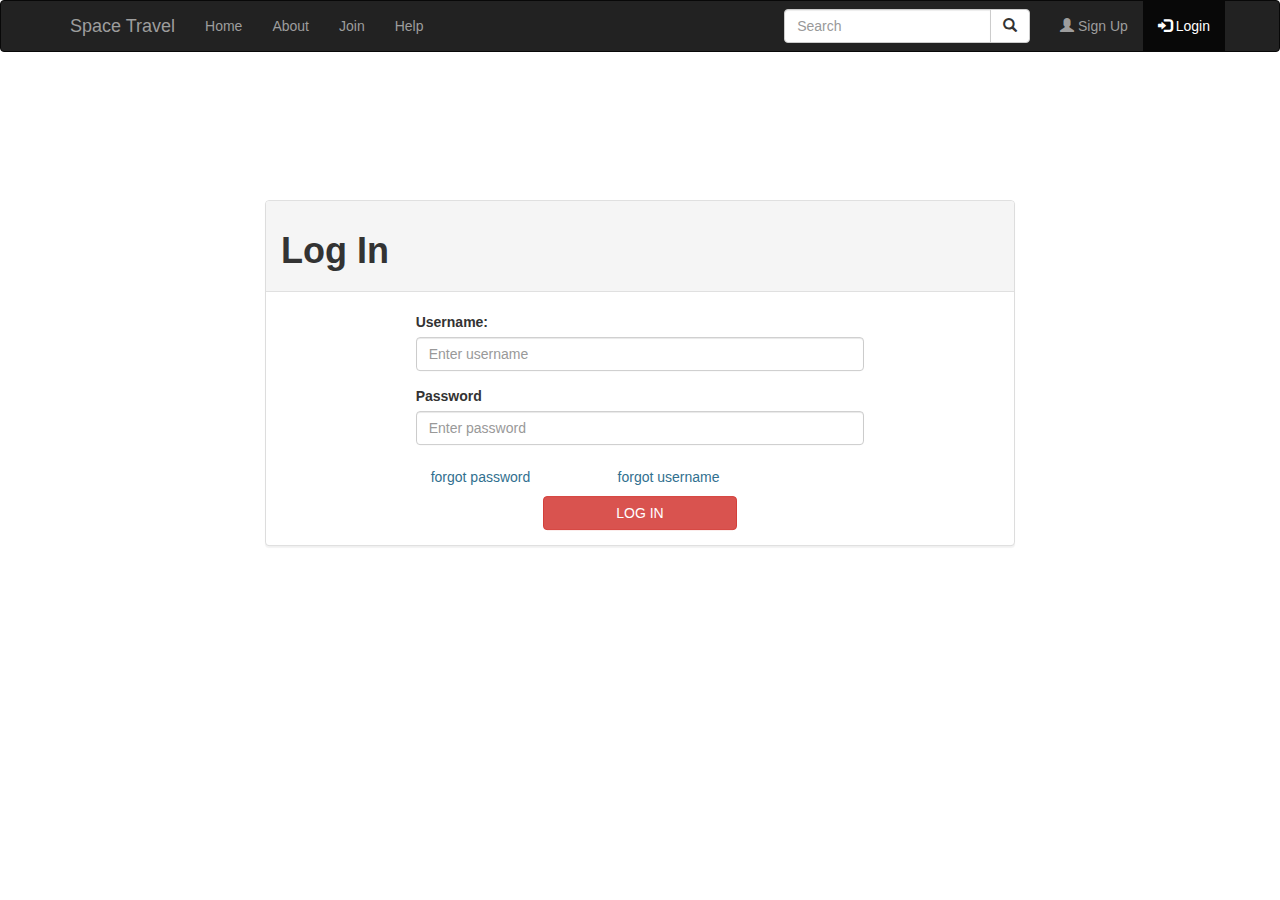
<file: Spacefile/log_in.html>
<!DOCTYPE html>

<html>
    <head>
        <title>Space Travel</title>
        <meta charset="UTF-8">
        <meta name="viewport" content="width=device-width, initial-scale=1.0">
        <link rel="stylesheet" href="https://maxcdn.bootstrapcdn.com/bootstrap/3.3.7/css/bootstrap.min.css">
        <script src="https://ajax.googleapis.com/ajax/libs/jquery/3.2.1/jquery.min.js"></script>
        <script src="https://maxcdn.bootstrapcdn.com/bootstrap/3.3.7/js/bootstrap.min.js"></script>
    </head>


    <body>

        <nav class="navbar navbar-inverse  navbar-custom">
            <div class="container">
                <div class="navbar-header">

                    <button type="button" class="navbar-toggle" data-toggle="collapse" data-target="#myNavbar">
                        <span class="icon-bar"></span>
                        <span class="icon-bar"></span>
                        <span class="icon-bar"></span> 
                    </button>

                    <a class="navbar-brand" href="#">Space Travel</a>
                </div>
                <ul class="nav navbar-nav">
                    <li><a href="index.html">Home</a></li>
                    <li><a href="#">About</a></li>
                    <li><a href="#">Join</a></li>
                    <li><a href ="#">Help</a><li>
                </ul>
                <ul class="nav navbar-nav navbar-right">

                    <form class="navbar-form navbar-left">
                        <div class="input-group">
                            <input type="text" class="form-control" placeholder="Search">
                            <div class="input-group-btn">
                                <button class="btn btn-default" type="submit">
                                    <i class="glyphicon glyphicon-search"></i>
                                </button>
                            </div>
                        </div>
                    </form>

                    <li ><a href="sign_up.html"><span class="glyphicon glyphicon-user"></span> Sign Up</a></li>
                    <li class="active"><a href="#"><span class="glyphicon glyphicon-log-in"></span> Login</a></li>

                </ul>
            </div>
        </nav>  
        
  <!-- container for sign up form -->
        <div class =" container">
            
        <!-- grid system -->
            <div class ="row">
                
                <!-- off set 2 units; 8 units column, and centers the form -->
                <div class = "col-md-offset-2 col-md-8" style = "transform: translateY(35%);">
                    
                    <!-- create panel for the form -->
                    <div class ="  panel panel-default">
                        
                        <!-- header -->
                        <div class = " col-md-12   panel-heading"> 
                            <p class =" lead " > <strong> <h1> Log In </h1></strong> </p>
                        </div>
                            
                        <!-- body -->
                        <div class =" panel-body">

                            <div class = "col-md-8 col-md-offset-2 ">
                                <br/>
                                <!-- input form -->
                                <div class =" form-group">
                                    <label class="control-label" for =" user ">Username:</label>
                                    <input type="text" class="form-control" id="usr" placeholder="Enter username">
                                </div> 

                                <div class =" form-group">
                                    <label class =" control-label" for="password">Password</label>
                                    <input type="password" class="form-control" id="pwd" placeholder="Enter password">
                                </div> 

                                <div class=" col-md-5">
                                    <a href ="#" id = "resetPass"><h5 class = "text-info"> forgot password</h5> </a> 
                                </div>
                                
                                 <div class=" col-md-5">
                                    <a href ="#" id = "resetUser"><h5 class = "text-info"> forgot username</h5> </a> 
                                </div>


                                <div class="col-md-offset-2 col-md-10">
                                    
                                </div>

                                <div class="form-group"> 
                                    <div class="col-md-offset-3 col-md-6">
                                        <button type="login" class="btn btn-danger btn-block">LOG IN</button>
                                    </div>

                                </div>
                            </div>

                        </div>
                    </div>
                </div>
            </div>



            <script>
                $(document).ready(function () {
                  
                });
            </script>
    </body>


</html>
</file>
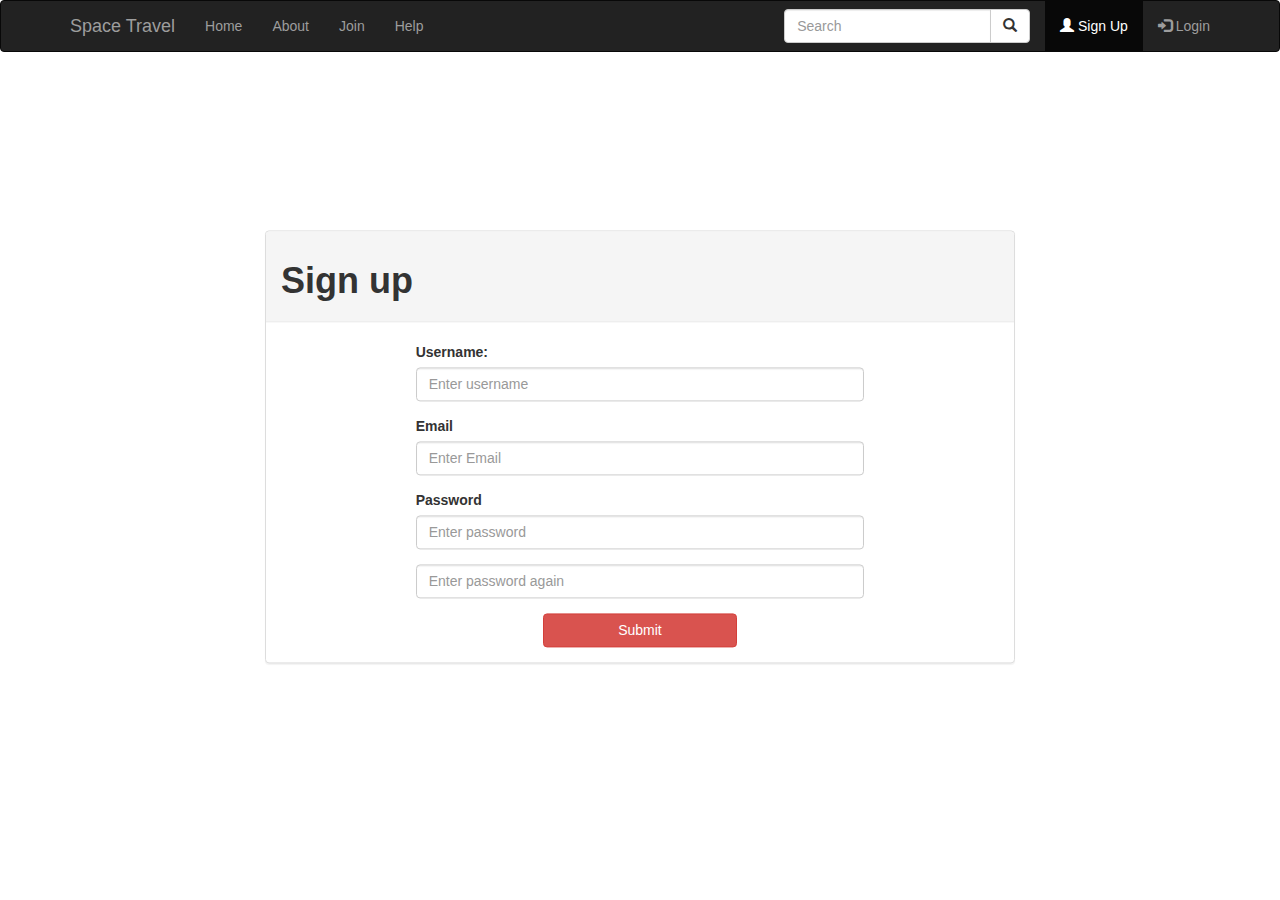
<file: Spacefile/sign_up.html>
<!DOCTYPE html>

<html>
    <head>
        <title>Space Travel</title>
        <meta charset="UTF-8">
        <meta name="viewport" content="width=device-width, initial-scale=1.0">
        <link rel="stylesheet" href="https://maxcdn.bootstrapcdn.com/bootstrap/3.3.7/css/bootstrap.min.css">
        <script src="https://ajax.googleapis.com/ajax/libs/jquery/3.2.1/jquery.min.js"></script>
        <script src="https://maxcdn.bootstrapcdn.com/bootstrap/3.3.7/js/bootstrap.min.js"></script>
    </head>


    <body>
        <!-- navigation bar -->
        
        <nav class="navbar navbar-inverse  navbar-custom">
            <div class="container">
                <div class="navbar-header">

                    <button type="button" class="navbar-toggle" data-toggle="collapse" data-target="#myNavbar">
                        <span class="icon-bar"></span>
                        <span class="icon-bar"></span>
                        <span class="icon-bar"></span> 
                    </button>

                    <a class="navbar-brand" href="#">Space Travel</a>
                </div>
                <ul class="nav navbar-nav">
                    <li><a href="index.html">Home</a></li>
                    <li><a href="#">About</a></li>
                    <li><a href="#">Join</a></li>
                    <li><a href ="#">Help</a><li>
                </ul>
                <ul class="nav navbar-nav navbar-right">

                    <form class="navbar-form navbar-left">
                        <div class="input-group">
                            <input type="text" class="form-control" placeholder="Search">
                            <div class="input-group-btn">
                                <button class="btn btn-default" type="submit">
                                    <i class="glyphicon glyphicon-search"></i>
                                </button>
                            </div>
                        </div>
                    </form>

                    <li class="active"><a href="#"><span class="glyphicon glyphicon-user"></span> Sign Up</a></li>
                    <li><a href="log_in.html"><span class="glyphicon glyphicon-log-in"></span> Login</a></li>

                </ul>
            </div>
        </nav>  

        <!-- container for sign up form -->
        <div class =" container">
           <!-- grid system -->
            <div class ="row">
                <!-- off set 2 units; 8 units column, and centers the form -->
                <div class = "col-md-offset-2 col-md-8" style = "transform: translateY(35%);">
                    <!-- create panel for the form -->
                    <div class ="  panel panel-default">
                        
                        <!-- header -->
                        <div class = " col-md-12   panel-heading"> 
                            <p class =" lead " > <strong> <h1> Sign up </h1></strong> </p>
                        </div>
                        
                        <!-- body -->
                        <div class =" panel-body">

                            <div class = "col-md-8 col-md-offset-2 ">
                                <br/>
                                <div class =" form-group">
                                    <label class="control-label" for =" user ">Username:</label>
                                    <input type="text" class="form-control" id="usr" placeholder="Enter username">
                                </div> 

                                <div class =" form-group">
                                    <label class="control-label" for =" email ">Email</label>
                                    <input type="Email" class="form-control" id="email" placeholder="Enter Email">
                                </div> 


                                <div class =" form-group">
                                    <label class =" control-label" for="password">Password</label>
                                    <input type="password" class="form-control" id="pwd" placeholder="Enter password">
                                </div> 

                                <div class =" form-group">

                                    <input type="password" class="form-control" id="pwd" placeholder="Enter password again">
                                </div> 

                                <div class="form-group"> 
                                    <div class="col-md-offset-3 col-md-6">
                                        <button type="submit" class="btn btn-danger btn-block">Submit</button>
                                    </div>

                                </div>
                            </div>

                        </div>
                    </div>
                </div>
            </div>



            <script>
                $(document).ready(function () {
     

                });
            </script>
    </body>


</html>
</file>
